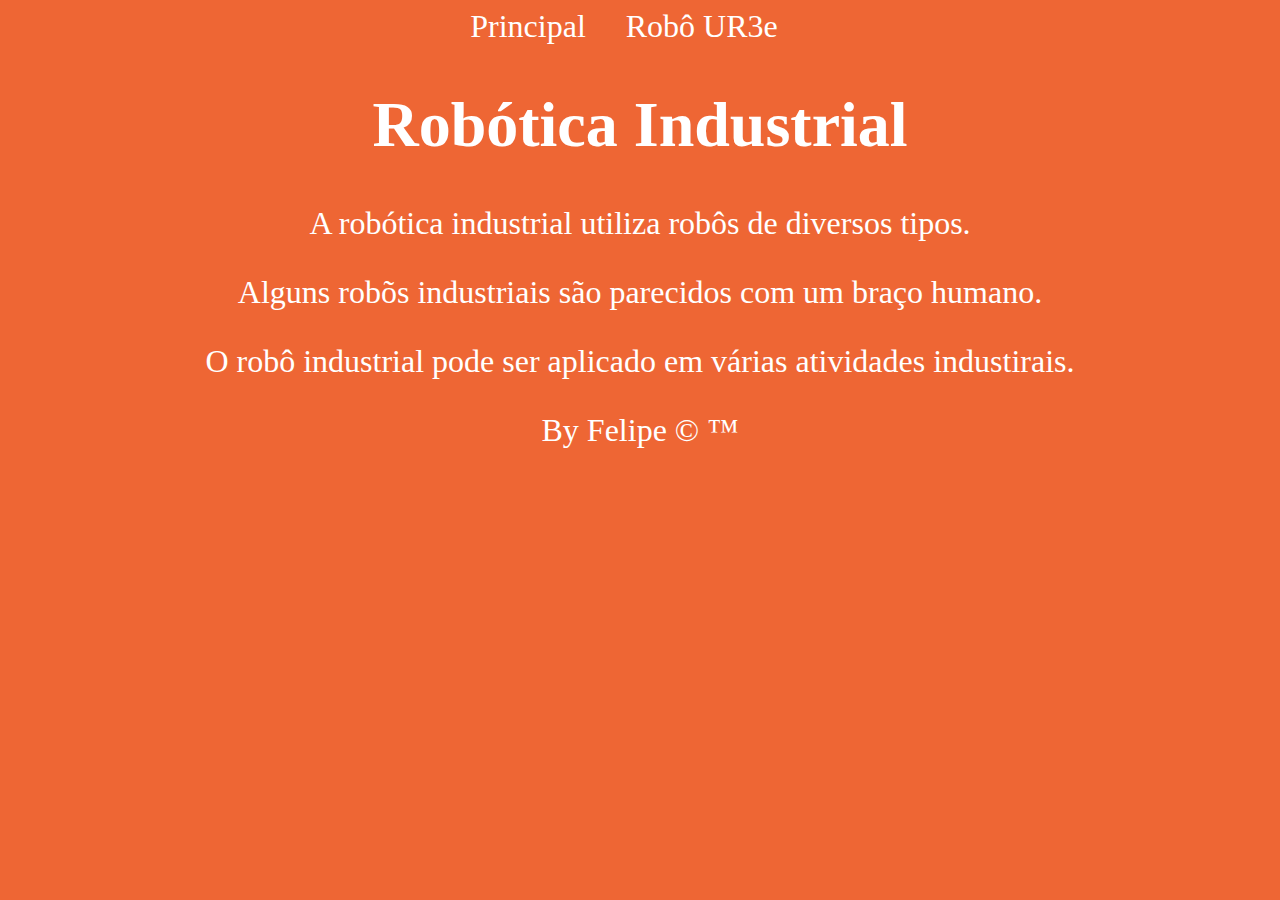
<file: index.html>
<!DOCTYPE html>
<html lang="pt-BR">
<head>
    <meta charset="UTF-8">
    <meta name="viewport" content="width=device-width, initial-scale=1.0">
    <link rel="stylesheet" href="./style.css">
    <title>Robô</title>
</head>
<body>
    <header>
        <nav>
            <a href="./index.html">Principal</a>
            <a href="./robo.html">Robô UR3e</a>
        </nav>    
    </header>
    <main>
        <h1>Robótica Industrial</h1>
        <p>A robótica industrial utiliza robôs de diversos tipos.</p>
        <p>Alguns robõs industriais são parecidos com um braço humano.</p>
        <p>O robô industrial pode ser aplicado em várias atividades industirais.</p>
    </main>
    <footer>
        By Felipe &copy; &trade;
    </footer>
</body>
</html>
</file>
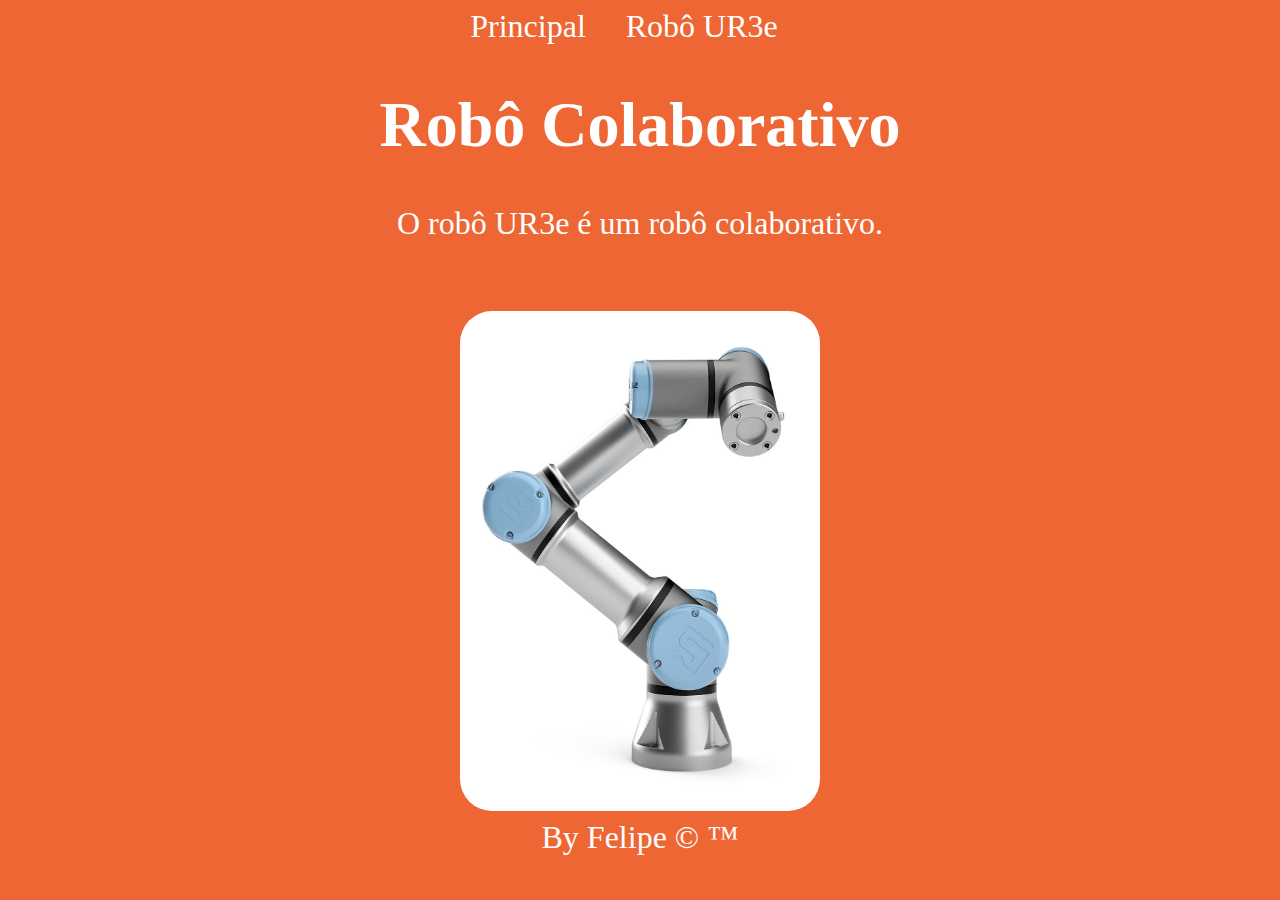
<file: robo.html>
<!DOCTYPE html>
<html lang="pt-BR">
<head>
    <meta charset="UTF-8">
    <meta name="viewport" content="width=device-width, initial-scale=1.0">
    <link rel="stylesheet" href="./style.css">
    <title>Robô</title>
</head>
<body>
    <header>
        <nav>
            <a href="./index.html">Principal</a>
            <a href="./robo.html">Robô UR3e</a>
        </nav>    
    </header>
    <main>
        <h1>Robô Colaborativo</h1>
        <p>O robô UR3e é um robô colaborativo.</p>
        <br>
        <img src="./img/robo.jpg" alt="Figura de um robo">
    </main>
    <footer>
        By Felipe &copy; &trade;
    </footer>
</body>
</html>
</file>
<file: style.css>
body{
    background-color: rgb(238, 102, 52);
    color: white;
    font-size: 32px;
    text-align: center;
}

nav a{
    margin-right: 32px;
}

a{
    text-decoration: none;
    color: white;
}

a:hover{
    background-color: indianred;
    padding: 4px 4px;
    border-radius: 8px;
}

img{
    width: 360px;
    height: 500px;
    border-radius: 32px;
}
</file>
